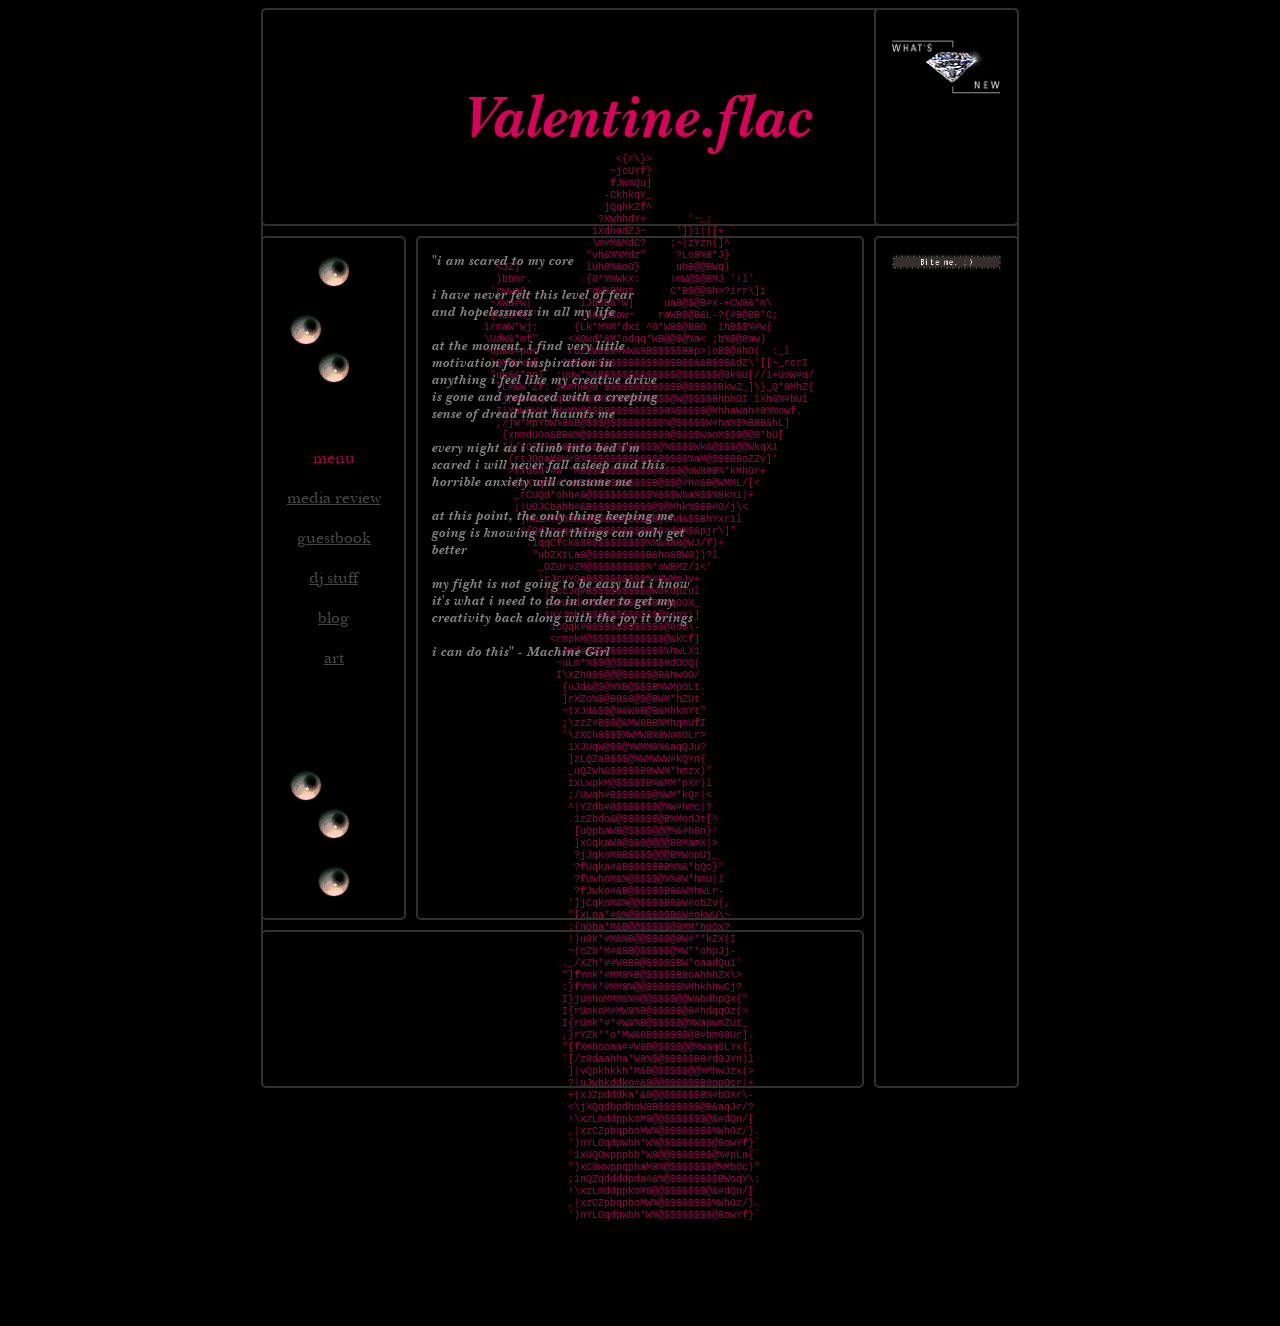
<file: index.html>
<!DOCTYPE html>
<html>
  <head>
    <meta charset="UTF-8">
    <meta name="viewport" content="width=device-width, initial-scale=1.0">
    <title>Valentine.flac</title>
    <!-- The style.css file allows you to change the look of your web pages.
         If you include the next line in all your web pages, they will all share the same look.
         This makes it easier to make new pages for your site. -->
    <link href="/style.css" rel="stylesheet" type="text/css" media="all">
  </head>
  <body>


  <div class="wrapper">
    <div class="handImage">
      <iframe src="ascii-arm.html" height="1300px" width="1500px" title="ascii-arm" frameBorder="0"></iframe>

    </div>

    <div class="header">
      <h1>Valentine.flac</h1>
      <!-- <img src="/assets/bloodrose.gif" alt="dark rose" style="width:400px"/> -->
    </div>
    <div class="menu">
      <img src="/assets/eyes.gif" alt="eye1" style="width:30%"/>
      <br></br>
      <img src="/assets/eyes.gif" alt="eye1" style="width:30%"/> &nbsp; &nbsp; &nbsp;&nbsp;&nbsp; 
      <img src="/assets/eyes.gif" alt="eye1" style="width:30%"/>
      <br></br><br></br>
      <span>menu</span>
      <br></br> 
      <a href="https://neocities.org" style="color:rgb(71, 71, 71)">media review</a>
      <br></br>
      <a href="https://neocities.org" style="color:rgb(71, 71, 71)">guestbook</a>
      <br></br>
      <a href="https://neocities.org" style="color:rgb(71, 71, 71)">dj stuff</a>
      <br></br>
      <a href="https://neocities.org" style="color:rgb(71, 71, 71)">blog</a>
      <br></br>
      <a href="https://neocities.org" style="color:rgb(71, 71, 71)">art</a>    
      <br></br> <br></br> <br></br>
      <img src="/assets/eyes.gif" alt="eye1" style="width:30%"/> &nbsp; &nbsp; &nbsp;&nbsp;&nbsp; 
      <img src="/assets/eyes.gif" alt="eye1" style="width:30%"/>
      <br></br>
      <img src="/assets/eyes.gif" alt="eye1" style="width:30%"/>
    </div>
      <div class="centralContent">
          <i>"i am scared to my core<br><br>
          i have never felt this level of fear <br>and
          hopelessness in all my life<br><br>
          at the moment, i find very little <br>motivation
          for inspiration in<br> anything i feel like
          my creative drive<br> is gone and replaced
          with a creeping<br> sense of dread that
          haunts me<br><br>
          every night as i climb into bed i'm <br>scared i will never fall asleep and this <br>horrible anxiety will consume me<br><br>
          at this point, the only thing keeping me<br> going is knowing that things can only get <br>better<br><br>
          my fight is not going to be easy but i know<br> it's what i need to do in order to get my <br>creativity back along with the joy it brings<br><br>
          i can do this" - Machine Girl</i><br>
      </div>
    <div class="rightContent">
      
      <img src="/assets/biteme.gif" alt="bite me" style="width:100%"/>
    </div>
    <div class="footerContent"></div>
    <div class="changelog">
      <img src="/assets/anidiamond.gif" alt="bite me" style="width:100%"/>
      <br></br>


    </div>
  </div>
  </body>
</html>
</file>
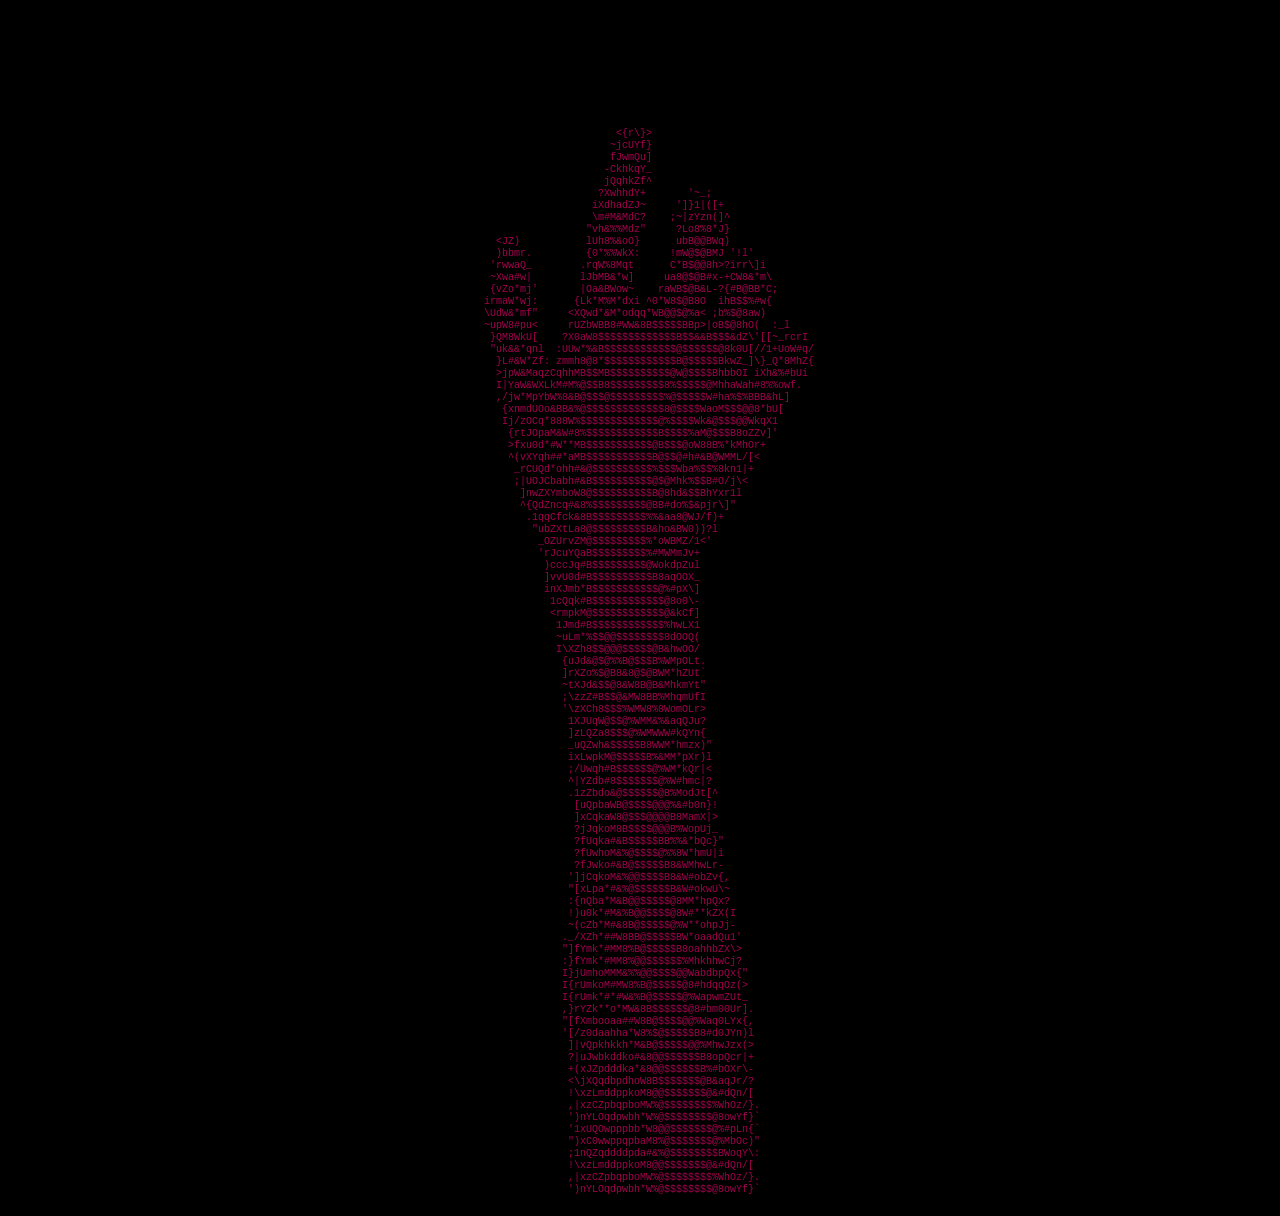
<file: ascii-arm.html>
<!DOCTYPE html>
<html lang="en"><head><meta charset="UTF-8"><title>ASCII art</title></head>
<body style="margin:0;background:#000000;display:flex;justify-content:center;padding:20px">
<pre style="font:10px/1.2 'JetBrains Mono',Consolas,monospace;margin:0">                                                                                                                                                              
                                                                                                                                                              
                                                                                                                                                              
                                                                                                                                                              
                                                                                                                      
                                                                  
    

    
                                                                           <span style="color:#a3004c">&lt;{r\}&gt;                                                                             </span>
                                                                          <span style="color:#a3004c">~jcUYf}                                                                             </span>
                                                                          <span style="color:#a3004c">fJwmQu]                                                                             </span>
                                                                         <span style="color:#a3004c">-CkhkqY_                                                                             </span>
                                                                         <span style="color:#a3004c">jQqhkZf^                                                                             </span>
                                                                        <span style="color:#a3004c">?XwhhdY+       '~_;                                                                   </span>
                                                                       <span style="color:#a3004c">iXdhadZJ~     ']}1|([+                                                                 </span>
                                                                       <span style="color:#a3004c">\m#M&amp;MdC?    ;~|zYzn(]^                                                                </span>
                                                                      <span style="color:#a3004c">"vh&amp;%%Mdz"     ?Lo8%8*J}                                                                </span>
                                                       <span style="color:#a3004c">&lt;JZ)           lUh8%&amp;oO}      ubB@@BWq)                                                                </span>
                                                       <span style="color:#a3004c">)bbmr.         {0*%%WkX:     !mW@$@BMJ '!l'                                                            </span>
                                                      <span style="color:#a3004c">'rwwaQ_        .rqW%8Mqt      C*B$@@8h&gt;?irr\]i                                                          </span>
                                                      <span style="color:#a3004c">~Xwa#w|        lJbMB&amp;*w]     ua8@$@B#x-+CW8&amp;*m\                                                         </span>
                                                      <span style="color:#a3004c">{vZo*mj'       |Oa&amp;BWow~    raWB$@B&amp;L-?{#B@BB*C;                                                        </span>
                                                     <span style="color:#a3004c">irmaW*wj:      {Lk*M%M*dxi ^0*W8$@B8O  ihB$$%#w{                                                         </span>
                                                     <span style="color:#a3004c">\UdW&amp;*mf"     &lt;XQwd*&amp;M*odqq*WB@@$@%a&lt; ;b%$@8aw)                                                          </span>
                                                     <span style="color:#a3004c">~upW8#pu&lt;     rUZbWBB8#WW&amp;8B$$$$$BBp&gt;|oB$@8hO(  :_l                                                      </span>
                                                      <span style="color:#a3004c">}QM8WkU[    ?X0aW8$$$$$$$$$$$$$B$$&amp;&amp;B$$$&amp;dZ\'[[~_rcrI                                                   </span>
                                                      <span style="color:#a3004c">"uk&amp;&amp;*qnl  :UUw*%&amp;B$$$$$$$$$$$$@$$$$$$@8k0U[//1+UoW#q/                                                  </span>
                                                       <span style="color:#a3004c">}L#&amp;W*Zf: zmmh8@8*$$$$$$$$$$$$B@$$$$$BkwZ_]\}_Q*8MhZ{                                                  </span>
                                                       <span style="color:#a3004c">&gt;jpW&amp;MaqzCqhhMB$$MB$$$$$$$$$$@W@$$$$BhbbOI iXh&amp;%#bUi                                                   </span>
                                                       <span style="color:#a3004c">I|YaW&amp;WXLkM#M%@$$B8$$$$$$$$$8%$$$$$@MhhaWah#8%%owf.                                                    </span>
                                                       <span style="color:#a3004c">,/jw*MpYbW%8&amp;B@$$$@$$$$$$$$$%@$$$$$W#ha%$%BBB&amp;hL]                                                      </span>
                                                        <span style="color:#a3004c">{xnmdUOo&amp;BB&amp;%@$$$$$$$$$$$$$8@$$$$WaoM$$$@@8*bU[                                                       </span>
                                                        <span style="color:#a3004c">Ij/zOCq*888W%$$$$$$$$$$$$$@%$$$$Wk&amp;@$$$@@WkqX1                                                        </span>
                                                         <span style="color:#a3004c">{rtJOpaM&amp;W#8%$$$$$$$$$$$$B$$$$%aM@$$$B8oZZv]'                                                        </span>
                                                         <span style="color:#a3004c">&gt;fxu0d*#W**MB$$$$$$$$$$$@B$$$@oW88B%*kMhOr+                                                          </span>
                                                         <span style="color:#a3004c">^(vXYqh##*aMB$$$$$$$$$$$B@$$@#h#&amp;B@WMML/[&lt;                                                           </span>
                                                          <span style="color:#a3004c">_rCUQd*ohh#&amp;@$$$$$$$$$$%$$$Wba%$$%8kn1|+                                                            </span>
                                                          <span style="color:#a3004c">;|UOJCbabh#&amp;B$$$$$$$$$$@$@Mhk%$$B#O/j\&lt;                                                             </span>
                                                           <span style="color:#a3004c">]nwZXYmboW8@$$$$$$$$$$B@8hd&amp;$$BhYxr1l                                                              </span>
                                                           <span style="color:#a3004c">^{QdZncq#&amp;8%$$$$$$$$$@BB#do%$&amp;pjr\]"                                                               </span>
                                                            <span style="color:#a3004c">.1qqCfck&amp;8B$$$$$$$$$%%&amp;aa8@WJ/f)+                                                                 </span>
                                                             <span style="color:#a3004c">"ubZXtLa8@$$$$$$$$$B&amp;ho&amp;BW0))?l                                                                  </span>
                                                              <span style="color:#a3004c">_OZUrvZM@$$$$$$$$$%*oWBMZ/1&lt;'                                                                   </span>
                                                              <span style="color:#a3004c">'rJcuYQaB$$$$$$$$$%#MWMmJv+                                                                     </span>
                                                               <span style="color:#a3004c">)cccJq#B$$$$$$$$$@WokdpZul                                                                     </span>
                                                               <span style="color:#a3004c">]vvU0d#B$$$$$$$$$$B8aqOOX_                                                                     </span>
                                                               <span style="color:#a3004c">inXJmb*B$$$$$$$$$$$@%#pX\]                                                                     </span>
                                                                <span style="color:#a3004c">1cQqk#B$$$$$$$$$$$$@8o0\-                                                                     </span>
                                                                <span style="color:#a3004c">&lt;rmpkM@$$$$$$$$$$$$@&amp;kCf]                                                                     </span>
                                                                 <span style="color:#a3004c">1Jmd#B$$$$$$$$$$$$%hwLX1                                                                     </span>
                                                                 <span style="color:#a3004c">~uLm*%$$@@$$$$$$$$8dOOQ(                                                                     </span>
                                                                 <span style="color:#a3004c">I\XZh8$$@@@$$$$$@B&amp;hwOO/                                                                     </span>
                                                                  <span style="color:#a3004c">{uJd&amp;@$@%%B@$$$B%WMpOLt.                                                                    </span>
                                                                  <span style="color:#a3004c">]rXZo%$@B8&amp;8@$@BWM*hZUt`                                                                    </span>
                                                                  <span style="color:#a3004c">~tXJd&amp;$$@8&amp;W8B@B&amp;MhkmYt"                                                                    </span>
                                                                  <span style="color:#a3004c">;\zzZ#B$$@&amp;MW8BB%MhqmUfI                                                                    </span>
                                                                  <span style="color:#a3004c">'\zXCh8$$$%WMW8%8WomOLr&gt;                                                                    </span>
                                                                   <span style="color:#a3004c">1XJUqW@$$@%WMM&amp;%&amp;aqQJu?                                                                    </span>
                                                                   <span style="color:#a3004c">]zLQZa8$$$@%WMWWW#kQYn{                                                                    </span>
                                                                   <span style="color:#a3004c">_uQZwh&amp;$$$$$B8WWM*hmzx)"                                                                   </span>
                                                                   <span style="color:#a3004c">ixLwpkM@$$$$$B%&amp;MM*pXr)l                                                                   </span>
                                                                   <span style="color:#a3004c">;/Uwqh#B$$$$$$@%WM*kQr|&lt;                                                                   </span>
                                                                   <span style="color:#a3004c">^|YZdb#8$$$$$$$@%W#hmc|?                                                                   </span>
                                                                   <span style="color:#a3004c">.1zZbdo&amp;@$$$$$$@B%ModJt[^                                                                  </span>
                                                                    <span style="color:#a3004c">[uQpbaWB@$$$$@@@%&amp;#b0n}!                                                                  </span>
                                                                    <span style="color:#a3004c">]xCqkaW8@$$$@@@@B8MamX|&gt;                                                                  </span>
                                                                    <span style="color:#a3004c">?jJqkoM8B$$$$@@@B%WopUj_                                                                  </span>
                                                                    <span style="color:#a3004c">?fUqka#&amp;B$$$$$BB%%&amp;*bQc}"                                                                 </span>
                                                                    <span style="color:#a3004c">?fUwhoM&amp;%@$$$$@%%8W*hmU|i                                                                 </span>
                                                                    <span style="color:#a3004c">?fJwko#&amp;B@$$$$$B8&amp;WMhwLr-                                                                 </span>
                                                                   <span style="color:#a3004c">']jCqkoM&amp;%@@$$$$B8&amp;W#obZv{,                                                                </span>
                                                                   <span style="color:#a3004c">"[xLpa*#&amp;%@$$$$$$B&amp;W#okwU\~                                                                </span>
                                                                   <span style="color:#a3004c">:{nQba*M&amp;B@@$$$$$@8MM*hpQx?                                                                </span>
                                                                   <span style="color:#a3004c">!)u0k*#M&amp;%B@@$$$$@8W#**kZX(I                                                               </span>
                                                                   <span style="color:#a3004c">~(cZb*M#&amp;8B@$$$$$@%W**ohpJj-                                                               </span>
                                                                  <span style="color:#a3004c">._/XZh*##W8BB@$$$$$BW*oaadQu1'                                                              </span>
                                                                  <span style="color:#a3004c">"]fYmk*#MM8%B@$$$$$B8oahhbZX\&gt;                                                              </span>
                                                                  <span style="color:#a3004c">:}fYmk*#MM8%@@$$$$$$%MhkhhwCj?                                                              </span>
                                                                  <span style="color:#a3004c">I}jUmhoMMM&amp;%%@@$$$$@@WabdbpQx{"                                                             </span>
                                                                  <span style="color:#a3004c">I{rUmkoM#MW8%B@$$$$$@8#hdqqOz(&gt;                                                             </span>
                                                                  <span style="color:#a3004c">I{rUmk*#*#W&amp;%B@$$$$$@%WapwmZUt_                                                             </span>
                                                                  <span style="color:#a3004c">,}rYZk**o*MW&amp;8B$$$$$$@8#bm00Ur].                                                            </span>
                                                                  <span style="color:#a3004c">"[fXmbooaa##W8B@$$$$@@%Waq0LYx{,                                                            </span>
                                                                  <span style="color:#a3004c">'[/z0daahha*W8%$@$$$$$B8#d0JYn)l                                                            </span>
                                                                   <span style="color:#a3004c">]|vQpkhkkh*M&amp;B@$$$$$@@%MhwJzx(&gt;                                                            </span>
                                                                   <span style="color:#a3004c">?|uJwbkddko#&amp;8@@$$$$$$B8opQcr|+                                                            </span>
                                                                   <span style="color:#a3004c">+(xJZpdddka*&amp;8@@$$$$$$B%#bOXr\-                                                            </span>
                                                                   <span style="color:#a3004c">&lt;\jXQqdbpdhoW8B$$$$$$$@B&amp;aqJr/?                                                            </span>
                                                                   <span style="color:#a3004c">!\xzLmddppkoM8@@$$$$$$$@&amp;#dQn/[                                                            </span>
                                                                   <span style="color:#a3004c">,|xzCZpbqpboMW%@$$$$$$$$%WhOz/}.                                                           </span>
                                                                   <span style="color:#a3004c">')nYLOqdpwbh*W%@$$$$$$$$@8owYf}`                                                           </span>
                                                                   <span style="color:#a3004c">'1xUQOwpppbb*W8@@$$$$$$$@%#pLn{`                                                           </span>
                                                                   <span style="color:#a3004c">")xC0wwppqpbaM8%@$$$$$$$@%MbOc)"                                                           </span>
                                                                   <span style="color:#a3004c">;1nQZqddddpda#&amp;%@$$$$$$$$BWoqY\:                                                           </span>
                                                                   <span style="color:#a3004c">!\xzLmddppkoM8@@$$$$$$$@&amp;#dQn/[                                                            </span>
                                                                   <span style="color:#a3004c">,|xzCZpbqpboMW%@$$$$$$$$%WhOz/}.                                                           </span>
                                                                   <span style="color:#a3004c">')nYLOqdpwbh*W%@$$$$$$$$@8owYf}`                                                           </span>
</pre>
<!-- made with https://jasperbernaers.com/image-to-ascii/ -->
</body></html>
</file>
<file: style.css>
/* CSS is how you can add style to your website, such as colors, fonts, and positioning of your
   HTML content. To learn how to do something, just try searching Google for questions like
   "how to change link color." */

body {
  background-color: black;
  color: white;
  font-family: 'Baskerville', serif;
}

@font-face {
  font-family: Baskerville; /* set name */
  src: url(assets/baskerville-cdnfonts/BaskervilleBT.ttf); /* url of the font */
}

@font-face {
  font-family: BaskervilleBoldItalics; /* set name */
  src: url(assets/baskerville-cdnfonts/BaskervilleBoldItalicBT.ttf); /* url of the font */
}

* {
  box-sizing: border-box;
}
.wrapper {
  width: 60%;
  max-height: 1080px;
  margin-left: auto;
  margin-right: auto;
}
.wrapper > div {
  border: 2px solid rgb(48, 48, 48);
  border-radius: 5px;
  padding: 1em;
}
.wrapper {
  display: grid;
  grid-template-columns: 1fr 1fr 2fr 1fr;
  gap: 10px;
  grid-template-rows: 1fr 3fr 1fr;
}

.header {
  grid-column: 1 / 5;
  grid-row: 1;
  text-align: center;
  color: #db005b;
  font-size: 30px;
  font-family: 'BaskervilleBoldItalics', serif;
}
.menu {
  grid-column: 1;
  grid-row: 2 / 3;
  text-align: center;
  color: #a3004c;
}

.centralContent {
  grid-column: 2 / 4;
  grid-row: 2 / 3;
  color: #838383;
  text-align: left;
  font-family: 'BaskervilleBoldItalics', serif;
  font-size: 14px;
}
.rightContent {
  grid-column: 4;
  grid-row: 2 / 4;
}

.footerContent {
  grid-column: 1 / 4;
  grid-row: 3;
}

.changelog {
  grid-column: 4;
  grid-row: 1;
}


.handImage {
  grid-column: 1 / 5;
  grid-row: 1 / 4;
  display: flex;

  justify-content: center;
}
</file>
